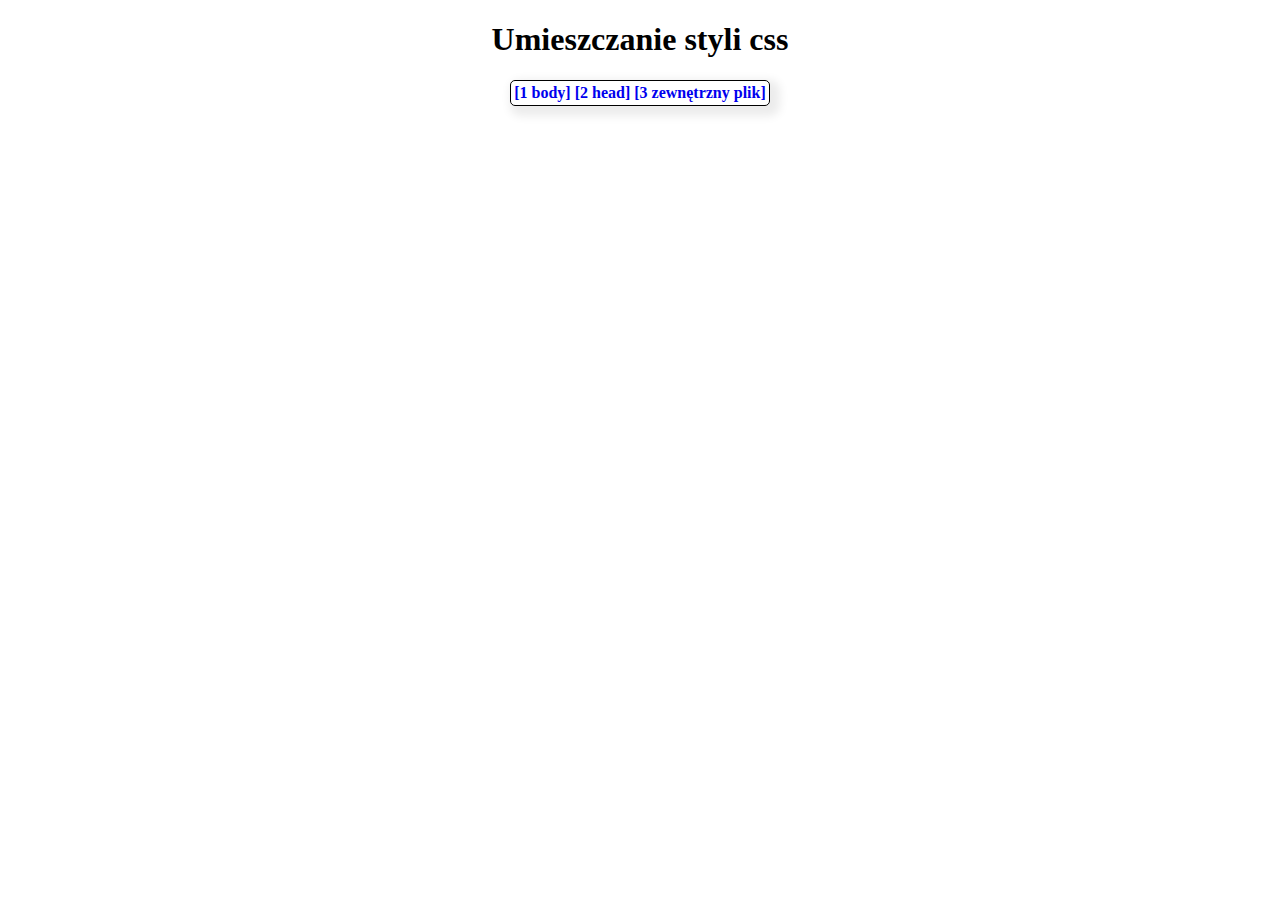
<file: index.html>
<!DOCTYPE html>
<html lang="pl">

<head>
  <meta charset="utf-8">
  <meta name="viewport" content="width=device-width">
  <link href="style.css" rel="stylesheet" type="text/css" />
  <title></title>
</head>

<body style="text-align: center;">
  <h1>Umieszczanie styli css</h1>
    <table align="center"  style="border: 1px solid black; border-radius: 5px;  ">
      <tr>
        <th>
          <a href="index1.html" target="_blank">[1 body]</a>
        </th>
        <th>
          <a href="index2.html" target="_blank">[2 head]</a>
        </th>
        <th>
          <a href="index3.html" target="_blank">[3 zewnętrzny plik]</a>
        </th>
      </tr>
    </table>
</body>

</html>
</file>
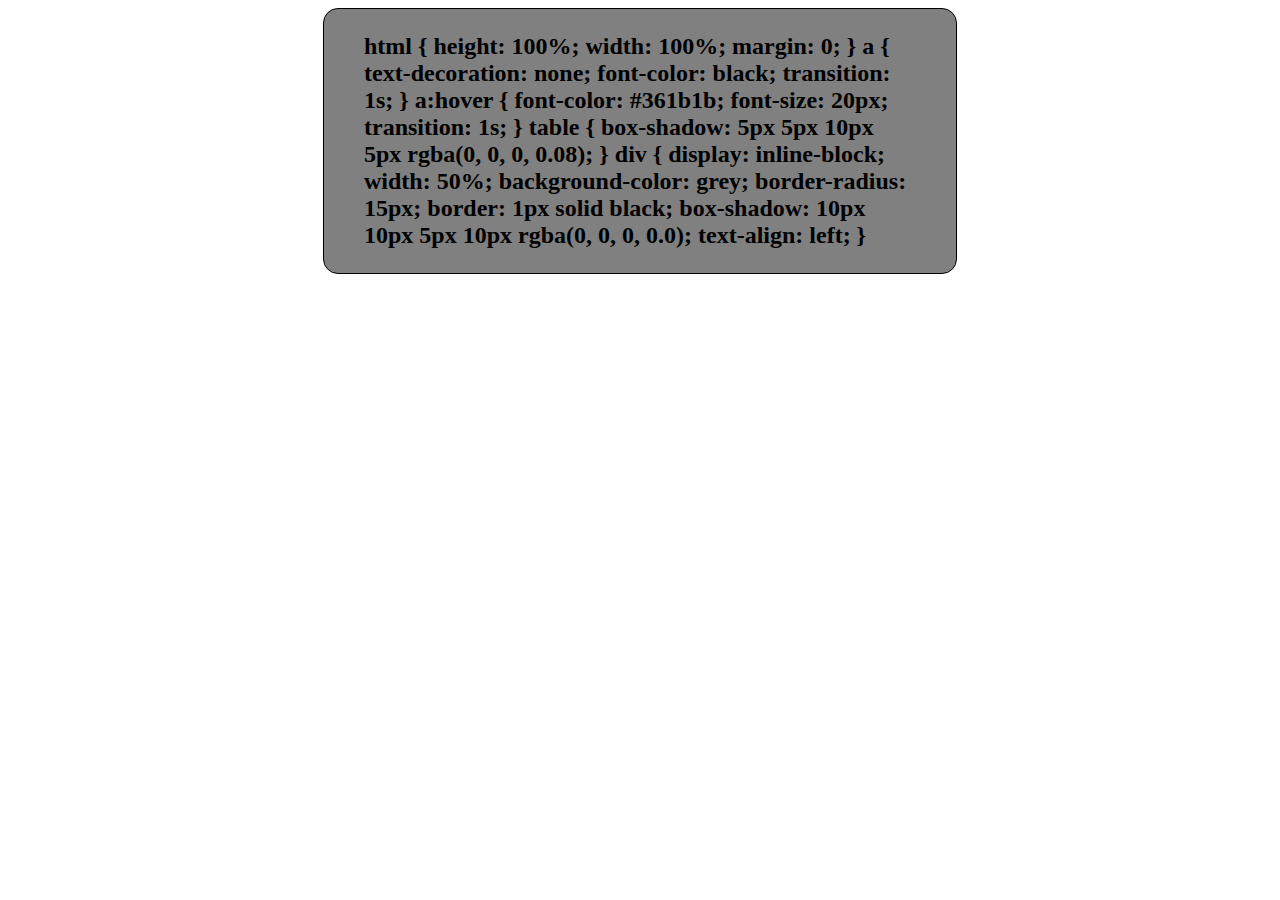
<file: index1.html>
<!DOCTYPE html>
<html lang="pl">

<head>
  <meta charset="utf-8">
  <meta name="viewport" content="width=device-width">
  <link href="style.css" rel="stylesheet" type="text/css" />
  <title>body</title>
  <style>
    div {
      display: inline-block;
      width: 50%;
      background-color: grey;
      border-radius: 15px;
      border: 1px solid black;
      box-shadow: 10px 10px 5px 10px rgba(0, 0, 0, 0.0);
      text-align: left;
    }
  </style>
</head>

<body style="text-align: center;">
  <div>
    <h2>
      <blockquote>
        html {
          height: 100%;
          width: 100%;
          margin: 0;
        }

        a {
          text-decoration: none;
          font-color: black;
          transition: 1s;
        }

        a:hover {
          font-color: #361b1b;
          font-size: 20px;
          transition: 1s;
        }

        table {
          box-shadow: 5px 5px 10px 5px rgba(0, 0, 0, 0.08);
        }

        div {
          display: inline-block;
          width: 50%;
          background-color: grey;
          border-radius: 15px;
          border: 1px solid black;
          box-shadow: 10px 10px 5px 10px rgba(0, 0, 0, 0.0);
          text-align: left;
        }
      </blockquote>
    </h2>
  </div>
</body>

</html>
</file>
<file: style.css>
html {
  height: 100%;
  width: 100%;
  margin: 0;
}

a {
  text-decoration: none;
  font-color: black;
  transition: 1s;
}

a:hover {
  font-color: #361b1b;
  font-size: 20px;
  transition: 1s;
}

table {
  box-shadow: 5px 5px 10px 5px rgba(0, 0, 0, 0.08);
}

div {
  display: inline-block;
  width: 50%;
  background-color: grey;
  border-radius: 15px;
  border: 1px solid black;
  box-shadow: 10px 10px 5px 10px rgba(0, 0, 0, 0.0);
  text-align: left;
}
</file>
